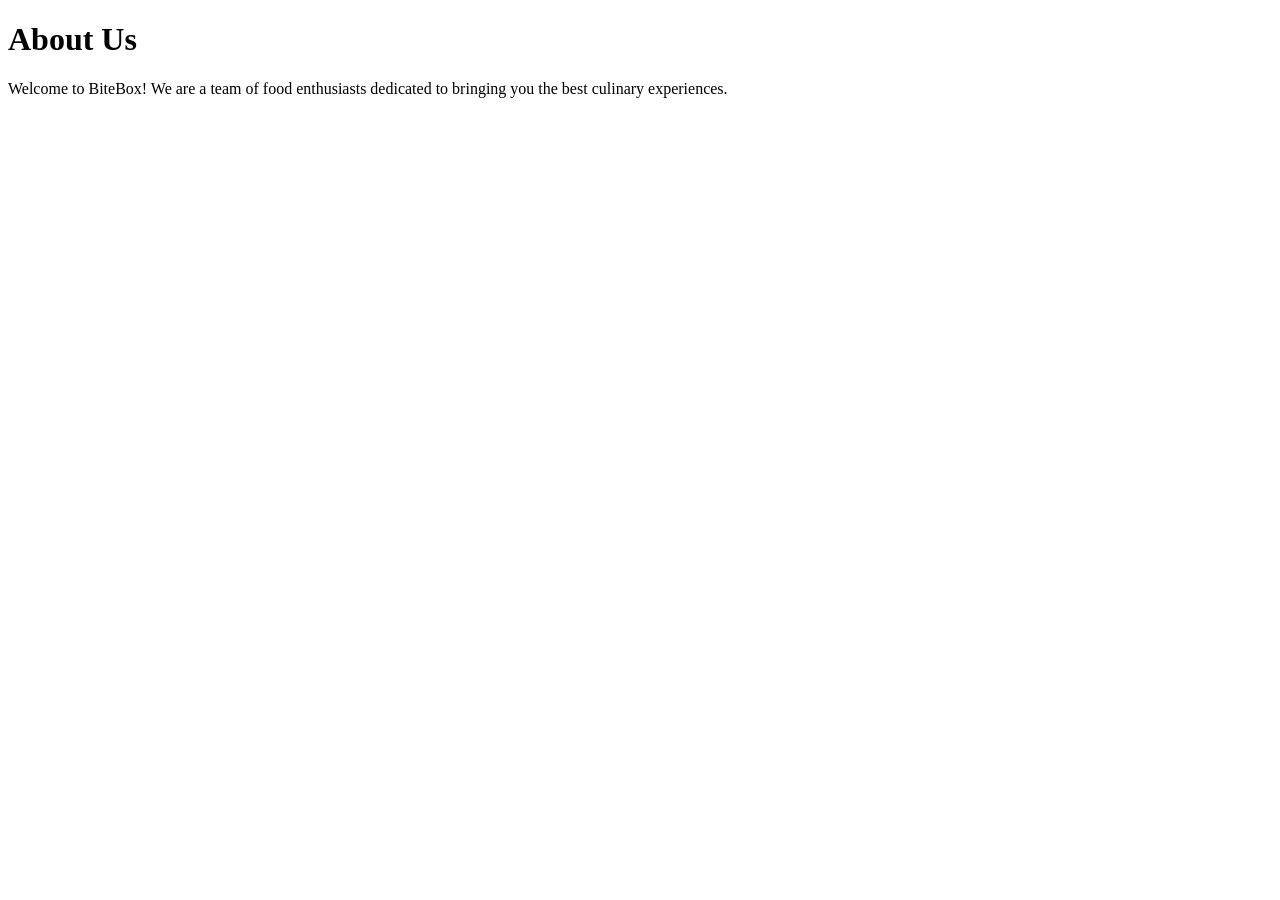
<file: Navigation/AboutUs.html>
<!DOCTYPE html>
<html>
    <head>
        <title>About Us - BiteBox</title>
    </head>
    <body>
        <h1>About Us</h1>
        <p>Welcome to BiteBox! We are a team of food enthusiasts dedicated to bringing you the best culinary experiences.</p>
    </body>
</html>
</file>
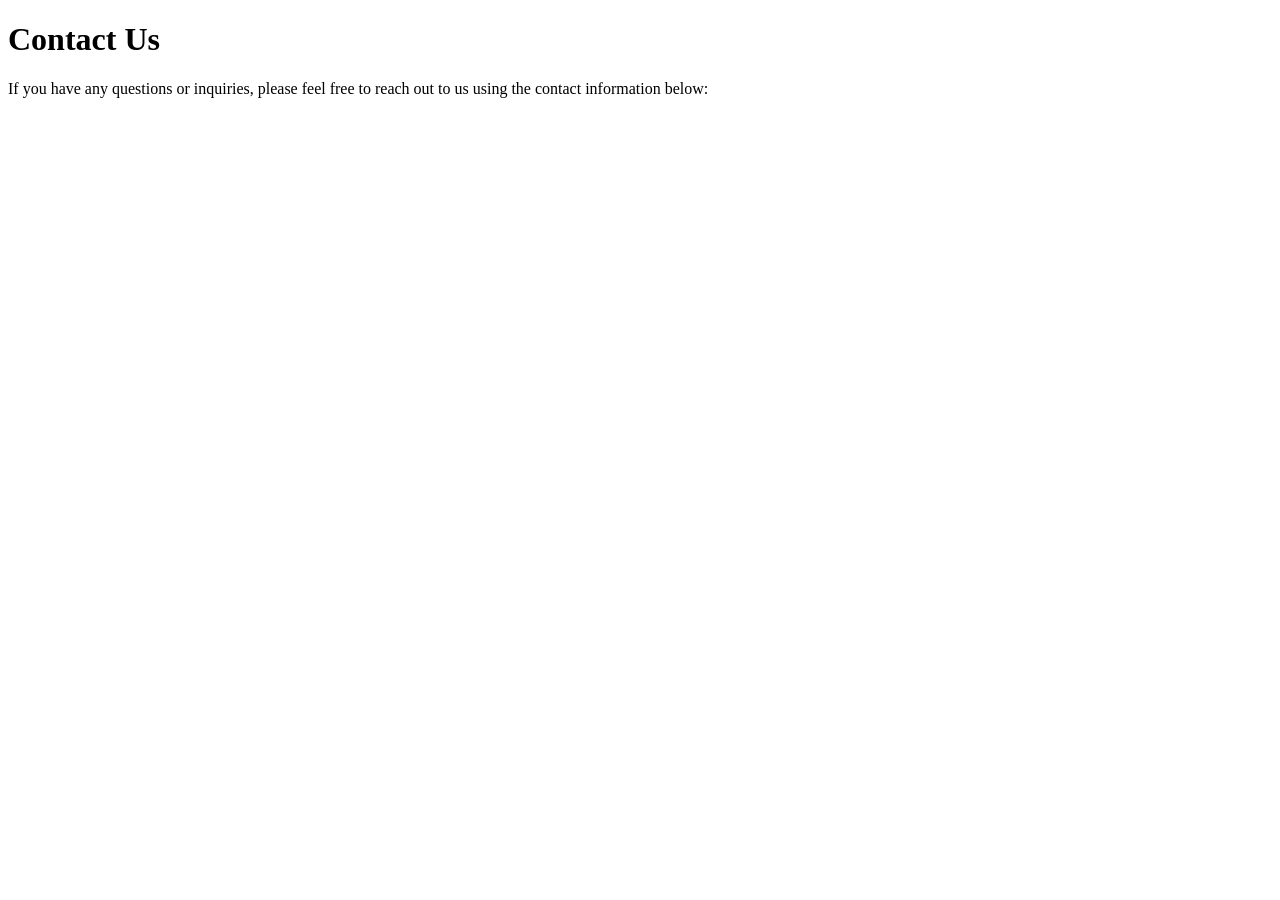
<file: Navigation/Contact.html>
<!DOCTYPE html>
<html lang="en">
<head>
    <meta charset="UTF-8">
    <meta name="viewport" content="width=device-width, initial-scale=1.0">
    <title>Cart - BiteBox</title>
    </head>
    <body>
        <h1>Contact Us</h1>
        <p>If you have any questions or inquiries, please feel free to reach out to us using the contact information below:</p>
        
</html>
</file>
